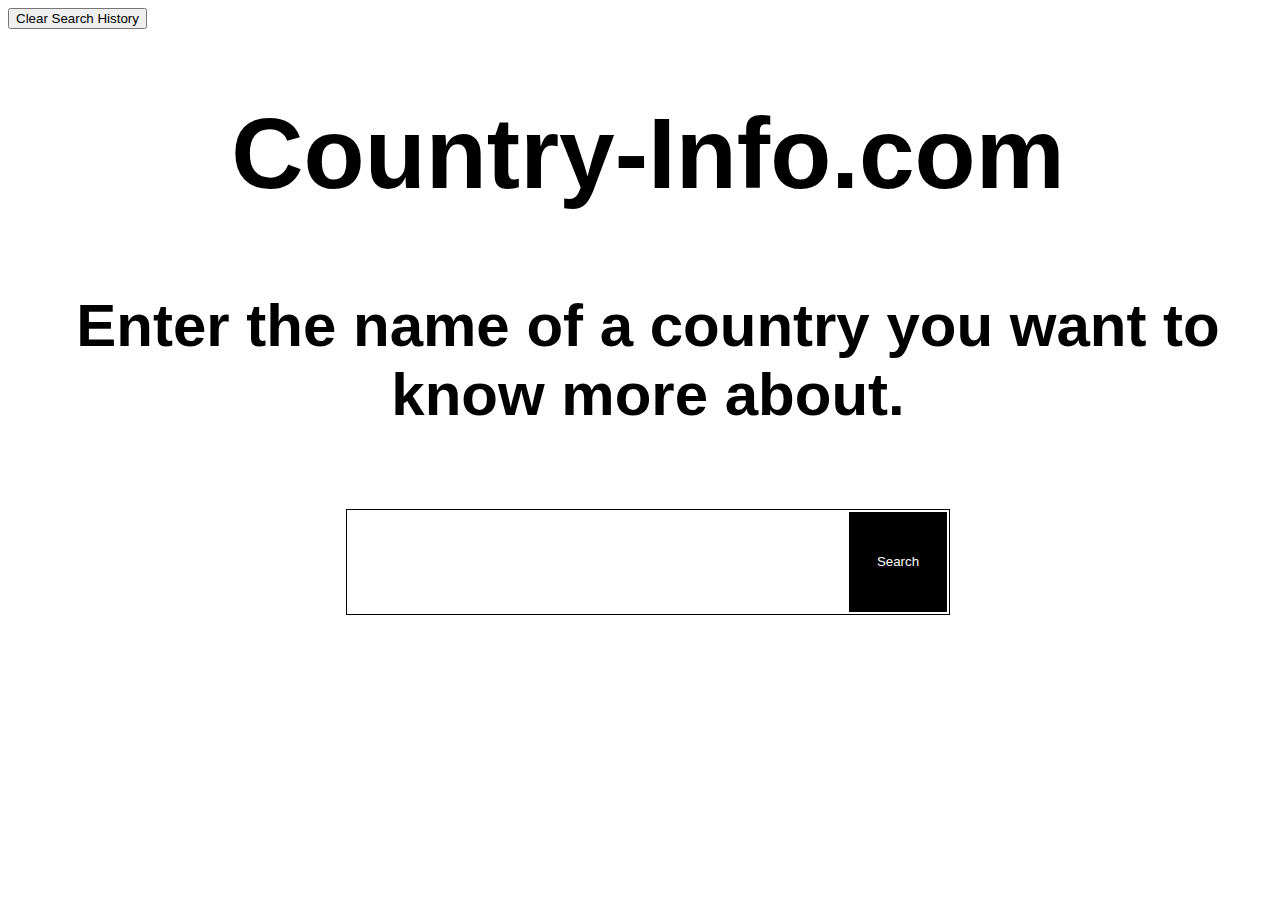
<file: countryInfo.html>
<!DOCTYPE html>
<html lang="en">
<link rel="stylesheet" type="text/css" href="countryInfo.css">
<header>
    <title>countryInfo.com</title>
</header>

<body>
    <button id="clearHistoryBtn">Clear Search History</button>
    <h1>Country-Info.com</h1>
    <h4>Enter the name of a country you want to know more about.</h4>
    <div id="backgroundImage"></div>
    <div id="formContainer">
        <form id="countryInputContainer">
            <input type="text" autocapitalize="word" class="inputElement" id="inputField" />
            <button type="button" class="countryLookup" id="searchBtn">Search</button>
        </form>
    </div>
    <p id="errorMessage"></p>
    <br>
    <div class="countryCardContainer">
    </div>
    <script src="countryInfo.js"></script>
</body>

</html>
</file>
<file: countryInfo.css>
body {
  background-image: url(https://cdn3.vectorstock.com/i/1000x1000/71/42/world-flags-background-vector-7437142.jpg);
  width: 100%;
  min-height: fit-content;
  background-attachment: fixed;
}

h1 {
  font-family: 'Gill Sans', 'Gill Sans MT', Calibri, 'Trebuchet MS', sans-serif;
  text-align: center;
  font-size: 100px;
  text-shadow: 4px 4px 12px #ffff;
}

h4 {
  font-family: 'Lucida Sans', 'Lucida Sans Regular', 'Lucida Grande',
    'Lucida Sans Unicode', Geneva, Verdana, sans-serif;
  text-align: center;
  font-size: 60px;
  text-shadow: 4px 4px 12px #ffff;
}



#formContainer {
  text-align: center;
  justify-content: center;
  display: flex;

}

#countryInputContainer {
  display: flex;
  flex-direction: row;
  border: 1px solid black;
  padding: 1px;
  width: 600px;
  
}

.inputElement {
  text-align: center;
  width: 200px;
  height: 100px;
  font-size: 40px;
  border: none;
  flex-grow: 2;
  
}

.inputElement::first-letter {
  text-transform: uppercase;
}

.inputElement:focus {
  outline: none;
}

#countryInputContainer:focus-within {
  outline: 1px solid white;
}

#searchBtn {
  width: 100px;
  cursor: pointer;
  border: 1px solid white;
  background: black;
  color: white;
  
}

#errorMessage {
  color: rgb(227, 227, 3);
 text-align: center;
 font-weight: 900;
 font-size: larger;
}

.countryCardContainer {
  display: flex;
  flex-direction: row;
  flex-wrap: wrap;
  justify-content: space-around;
  row-gap: 20px;
  
}

.countryCard {
  padding: 10%;
  background-color: #800000 ;
  border-style: dashed;
  border-radius: 25px;
  border-width: 5px;
  position: relative;
  font-family: 'Gill Sans', 'Gill Sans MT', Calibri, 'Trebuchet MS', sans-serif;
  font-size: larger;
}

.deleteCardBtn {
  position: absolute;
  top: 0;
  right: 0;
  background-color: #000;
  color: white;
  width: 45px;
  height: 45px;
  font-size: 25px;
  border-top-right-radius: 22.5px;
  cursor: pointer;
}
</file>
